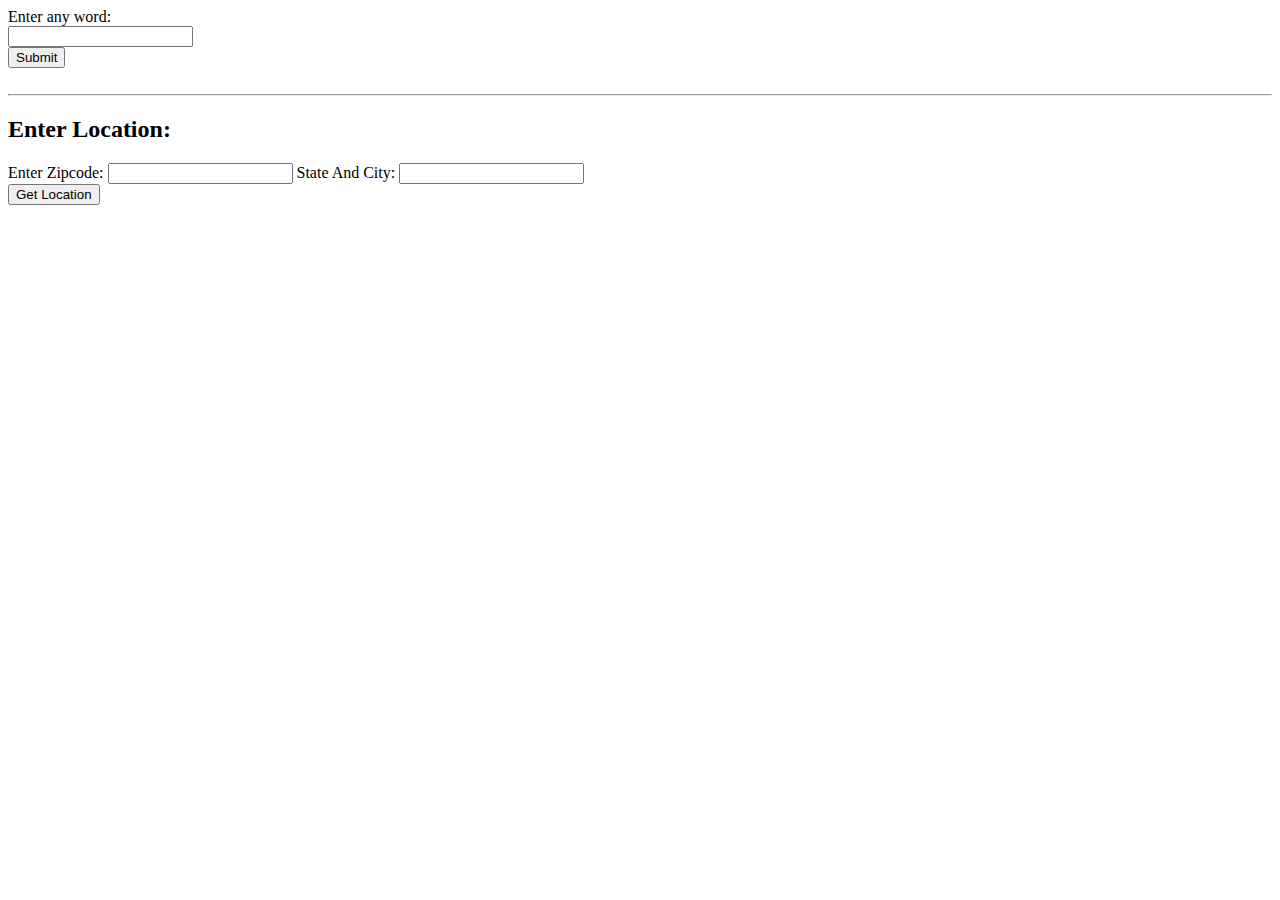
<file: Project 6/index.html>
<!DOCTYPE html>
<head>

</head>
  <body>

  <form method="post">
    Enter any word:
    <br>
    <input type="text" id="entered_word">
    <br>
    <input type="submit">
  </form>

  <br>
  <hr>
  <h2 id="city_display"> Enter Location:</h2>

  <form method="post">
    Enter Zipcode:
    <input type="text" id="entered_zip">
    State And City:
    <input type="text" id="entered_city_state">
    <br>
  </form>
  <button id="loc_button"> Get Location </button>

    <script src="js/jquery-3.1.1.min.js"></script>
    <script src="js/forms.js"></script>

  </body>
</html>
</file>
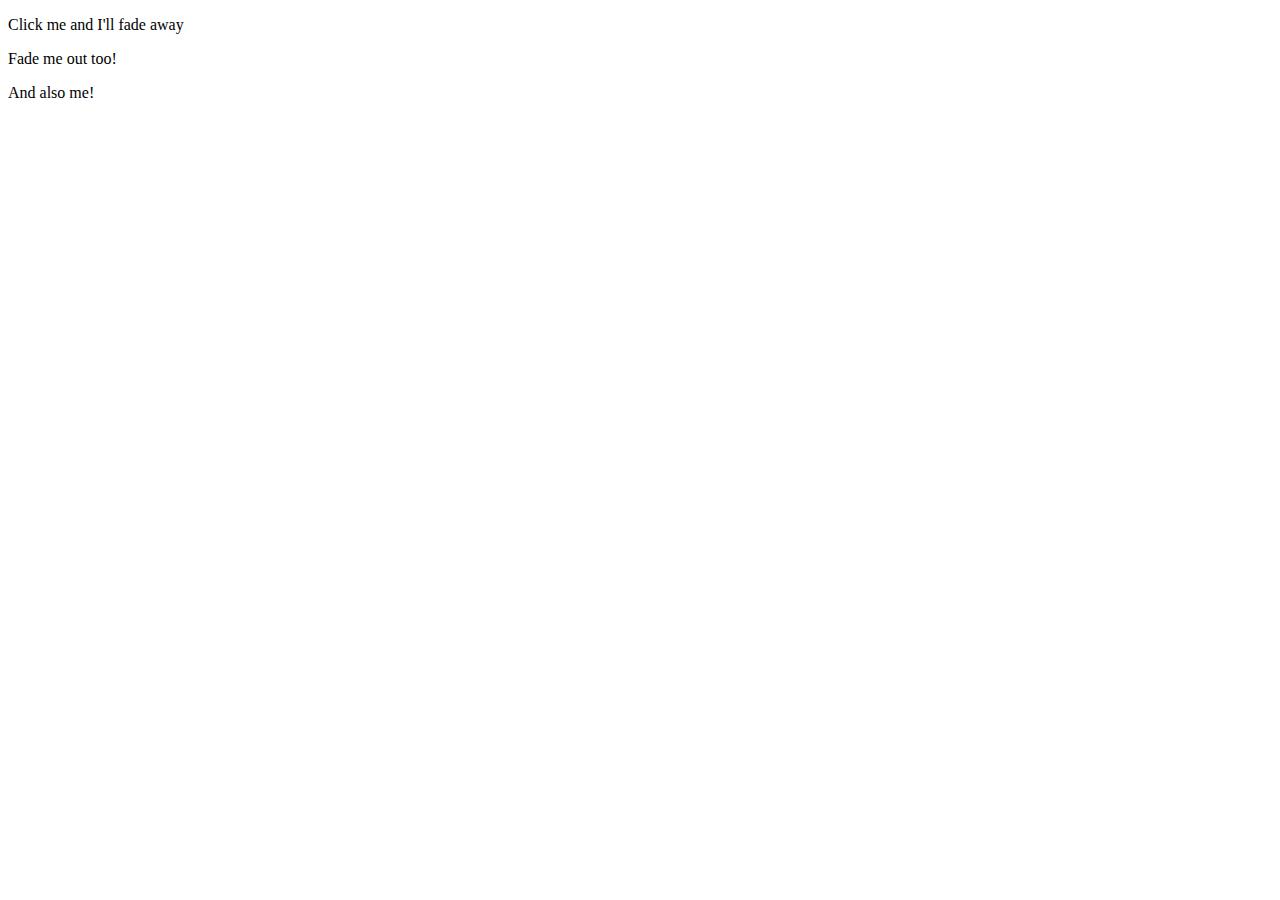
<file: Project1/index.html>
<!DOCTYPE html>
<html lang="en">

<head>
    <meta charset="UTF-8">
    <meta name="viewport" content="width=device-width, initial-scale=1.0">
    <title>Document</title>
</head>

<body>
    <div>
        <p>Click me and I'll fade away</p>
        <p>Fade me out too!</p>
        <p>And also me!</p>
    </div>
    <script src="js/jquery-3.4.1.min.js"></script>
    <script src="js/fade-out.js"></script>
</body>

</html>
</file>
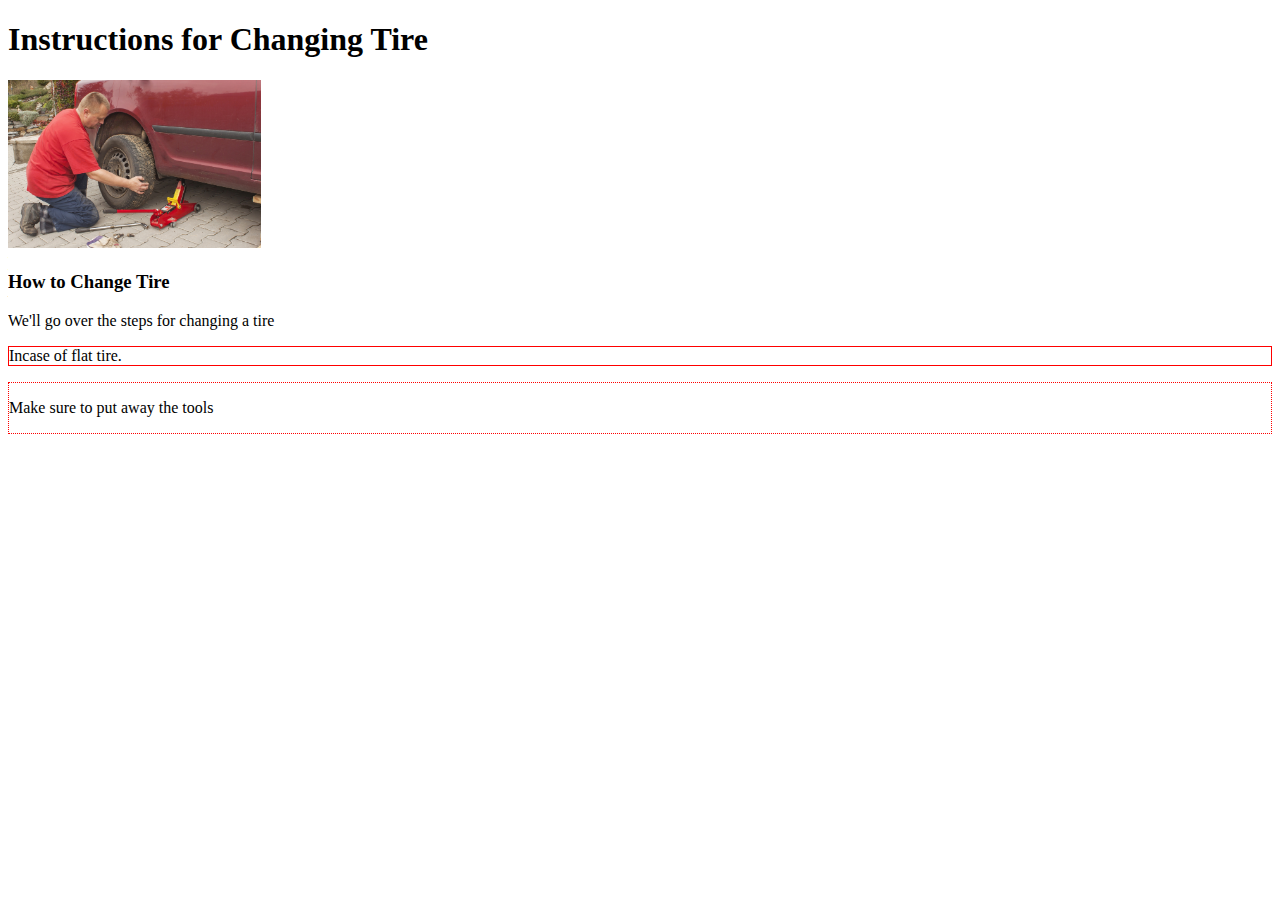
<file: Project10/index.html>
<!DOCTYPE html>

<head>
  <link rel="stylesheet" type="text/css" href="css/style.css">
</head>

<body>

  <h1 id="title">Instructions for Changing Tire</h1>

  <img id="the_img" src="img/man_changing_tire.jpg" width="20%" height="20%" />
  <h3>How to Change Tire</h3>
  <p> We'll go over the steps for changing a tire </p>
  <p class="instruct_title">Incase of flat tire.</p>
  <ul id="steps">
    <li class="important">Park Vehicle Safely</li>
    <li>Retrieve Jack and attach to vehicle frame</li>
    <li>untighten tire bolts</li>
    <li class="important">Raise Vehicle by cranking jack</li>
    <ul id="nested-list">
      <li>Make sure the jack is sturdy</li>
      <li>Take a break if you are tired</li>
    </ul>
    <li>Unscrew Bolts and Attach Replacement tire</li>
    <li class="important">Tighten the bolts</li>
    <li>Lower vehicle and tighten bolts completely</li>
  </ul>
  <div id="closing_statement">
    <p>Make sure to put away the tools</p>
  </div>

  <script src="js/jquery-3.1.1.min.js"></script>
  <script src="js/jquery_custom_code.js"></script>

</body>

</html>
</file>
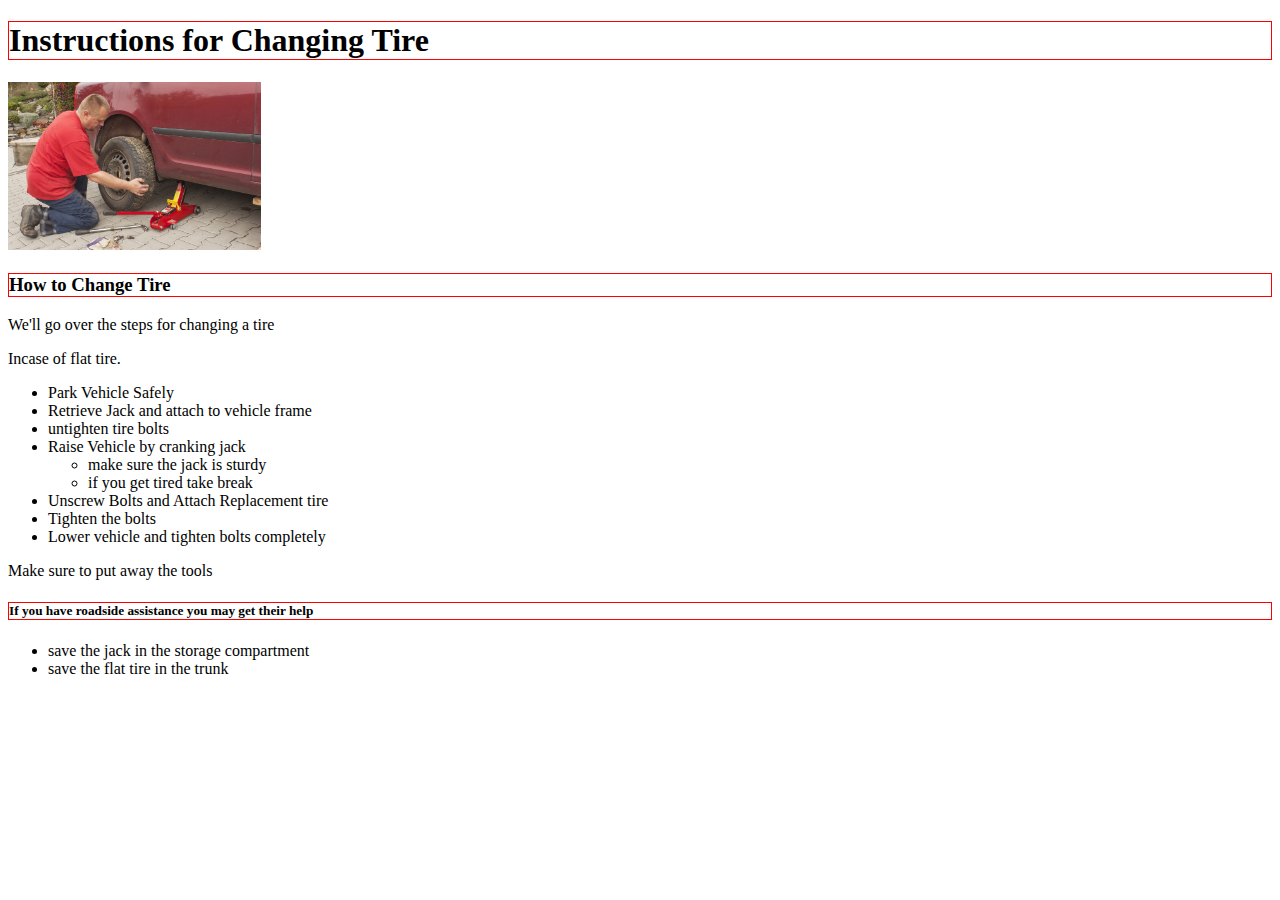
<file: Project11/index.html>
<!DOCTYPE html>
<head>
   <link rel="stylesheet" type="text/css" href="css/style.css">
</head>
  <body>

    <h1 id="title">Instructions for Changing Tire</h1>

    <img id="the_img"  src="img/man_changing_tire.jpg" width="20%" height="20%"/>
    <h3>How to Change Tire</h3>
    <p> We'll go over the steps for changing a tire </p>
    <p class="instruct_title">Incase of flat tire.</p>
    <ul id="steps">
        <li class="important">Park Vehicle Safely</li>
        <li>Retrieve Jack and attach to vehicle frame</li>
        <li>untighten tire bolts</li>
        <li class="important">Raise Vehicle by cranking jack</li>
        <ul id="nested_steps">
            <li>make sure the jack is sturdy</li>
            <li>if you get tired take break</li>
        </ul>
        <li>Unscrew Bolts and Attach Replacement tire</li>
        <li class="important">Tighten the bolts</li>
        <li>Lower vehicle and tighten bolts completely</li>
    </ul>
    <div id="closing_statement">
        <p>Make sure to put away the tools</p>
    </div>
    <div id="more_instructions">
        <h5>If you have roadside assistance you may get their help</h5>
    </div>
    <ul id="save_tools">
        <li>save the jack in the storage compartment</li>
        <li>save the flat tire in the trunk</li>
    </ul>

    <script src="js/jquery-3.1.1.min.js"></script>
    <script src="js/jquery_custom_code.js"></script>

  </body>
</html>
</file>
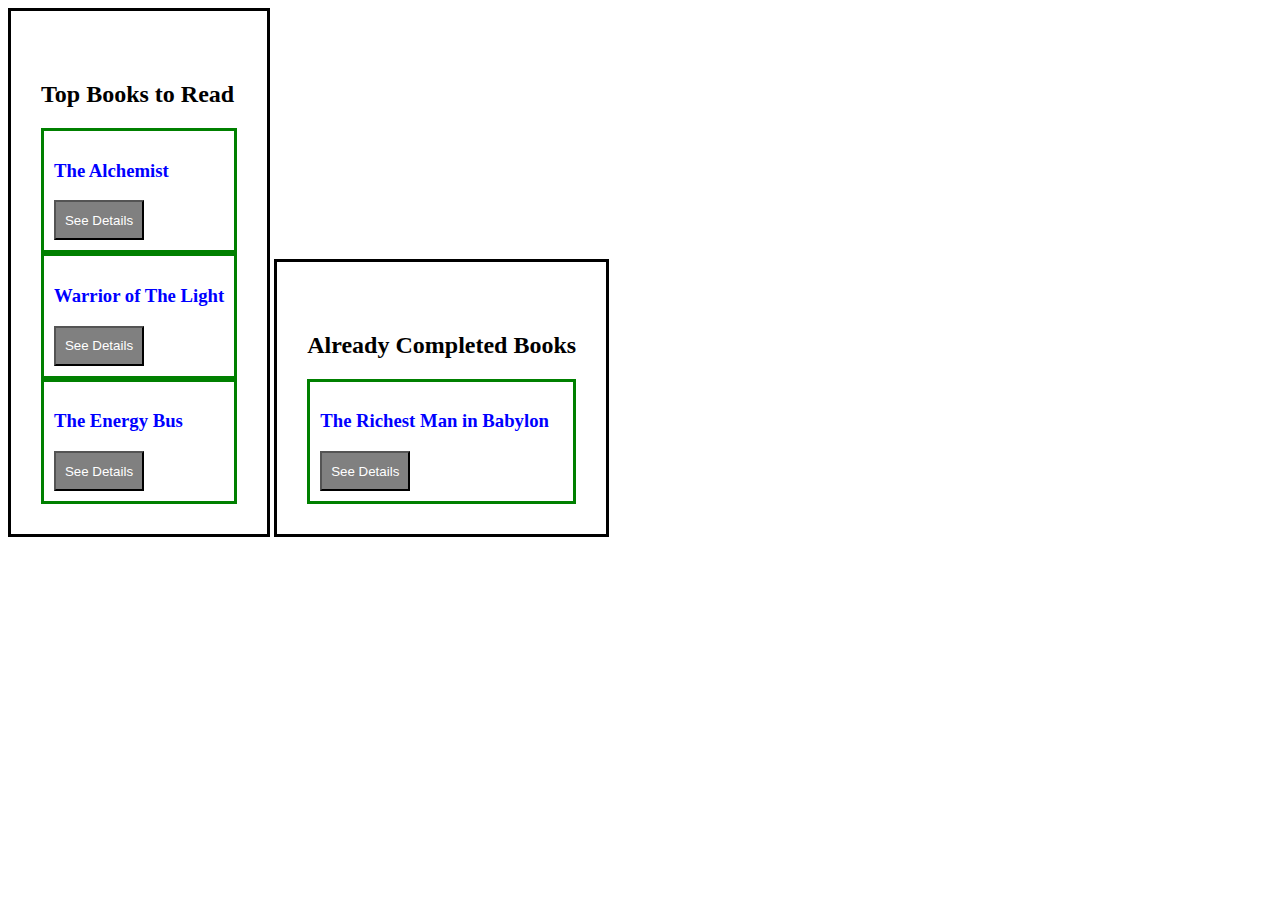
<file: Project12/index.html>
<!DOCTYPE html>

<head>
    <link rel="stylesheet" type="text/css" href="css/style.css">
</head>

<body>

    <div id="books_div" class="div_next">
        <h2> Top Books to Read </h2>

        <div class="book" data-price="22.00" data-author="Paulo Coelho">
            <h3 class="title"> The Alchemist </h3>
            <button> See Details </button>
        </div>

        <div class="book" data-price="18.00" data-author="Paulo Coelho">
            <h3 class="title"> Warrior of The Light </h3>
            <button> See Details </button>
        </div>

        <div class="book" data-price="12.00" data-author="Jon Gordon">
            <h3 class="title"> The Energy Bus </h3>
            <button> See Details </button>
        </div>

    </div>


    <div id="books_completed" class="div_next">
        <h2> Already Completed Books </h2>

        <div class="book" data-purchased="Jan 12, 2016" data-author="Samuel Clason" data-myRating="5 star">
            <h3 class="title"> The Richest Man in Babylon </h3>
            <button> See Details </button>
        </div>
    </div>



    <script src="js/jquery-3.1.1.min.js"></script>
    <script src="js/custom_jquery_code.js"></script>

</body>

</html>
</file>
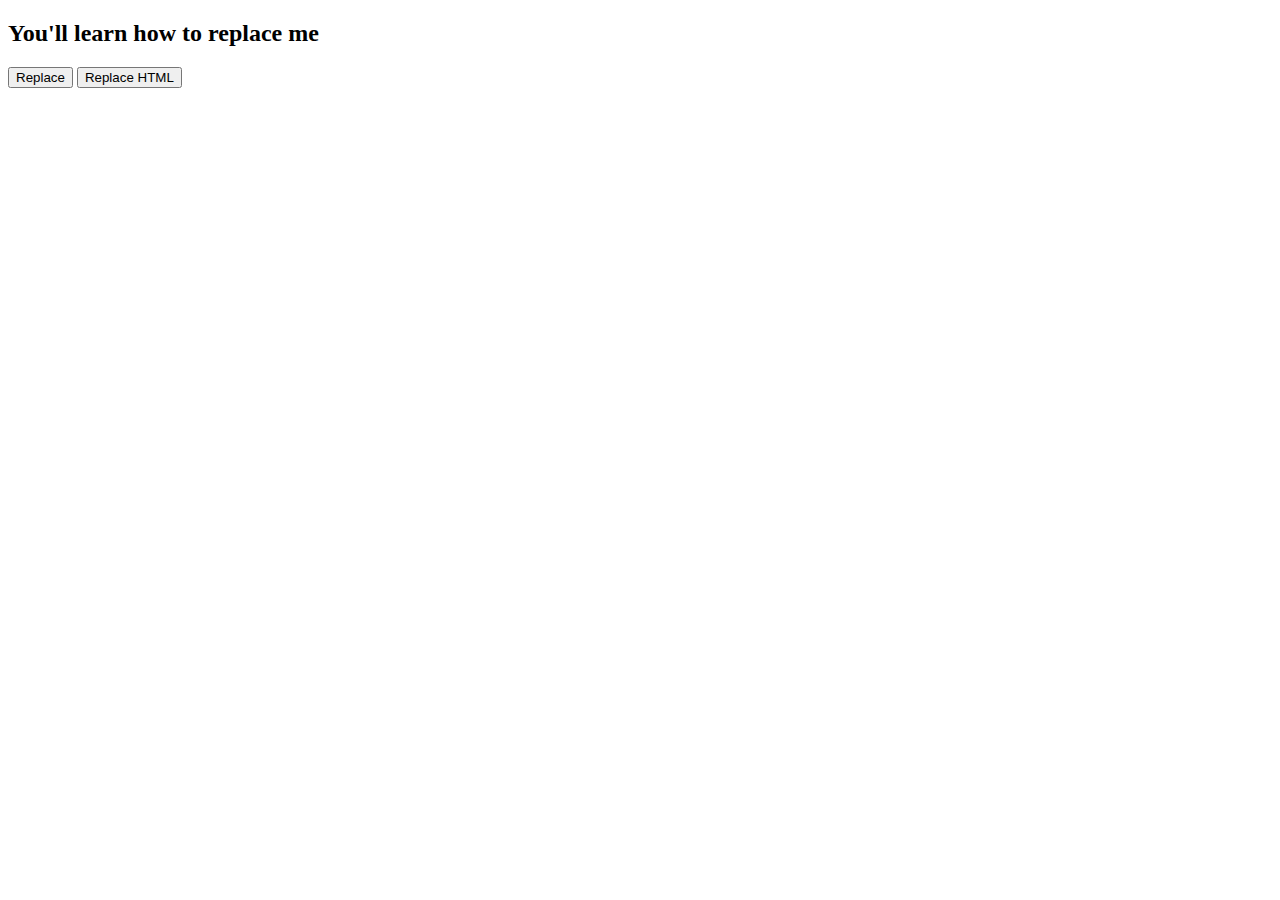
<file: Project4/index.html>
<!DOCTYPE html>

<head>
  <link rel="stylesheet" type="text/css" href="css/style.css">
</head>

<body>

  <h2 class="dope"> You'll learn how to replace me </h2>

  <input type="button" value="Replace" id="btn_main" />
  <input type="button" value="Replace HTML" id="btn_new" />
  <script src="js/jquery-3.1.1.min.js"></script>
  <script src="js/insert.js"></script>
</body>

</html>
</file>
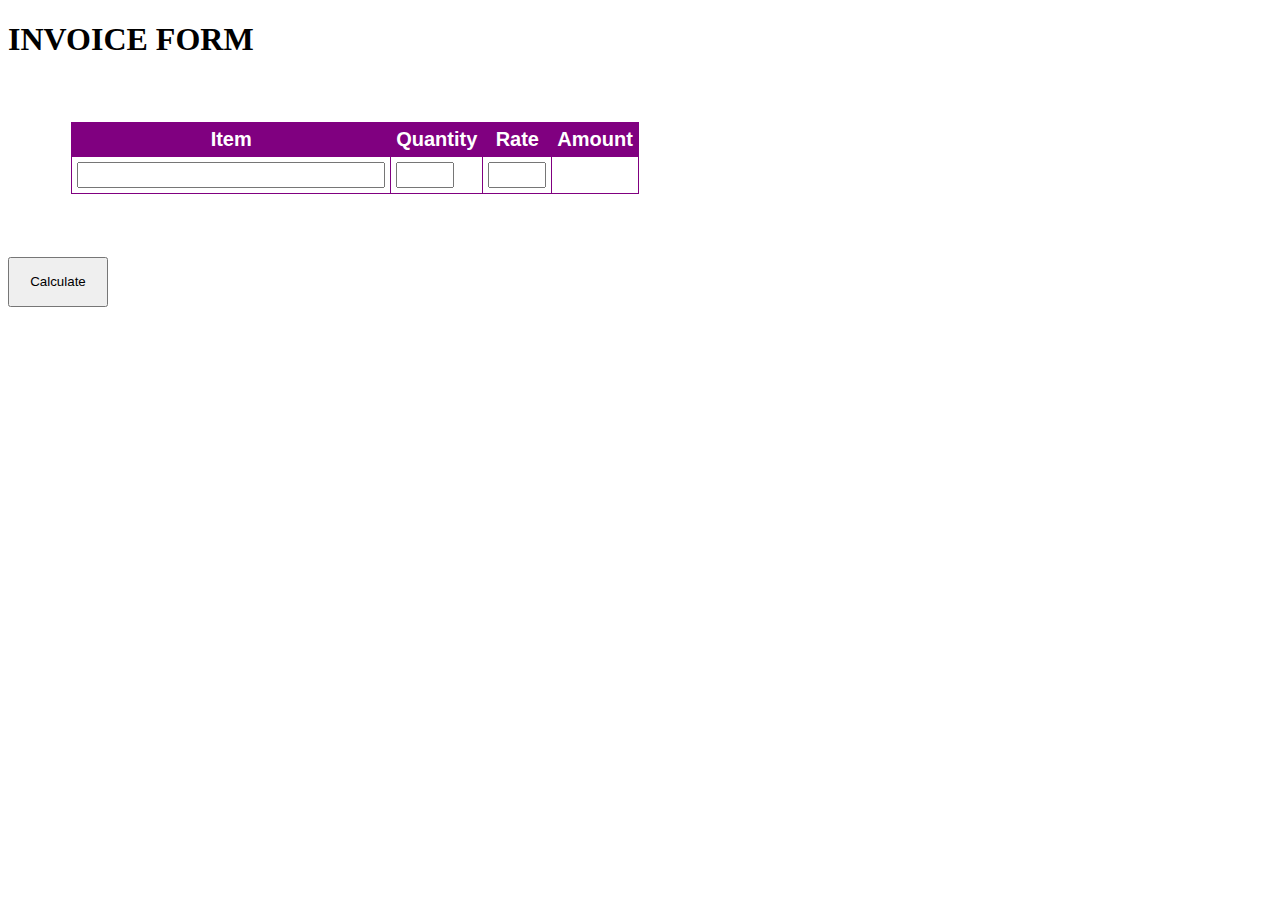
<file: Project7/index.html>
<!DOCTYPE html>
<head>
  <link rel="stylesheet" type="text/css" href="css/style.css">
</head>
  <body>

    <div>
        <h1> INVOICE FORM</h1>

    </div>
    <div id="smart">
        <table id="language_tbl">
            <tr>
                <th>Item</th>
                <th>Quantity</th>
                <th>Rate</th>
                <th>Amount</th>
            </tr>
            <tr>
                <td><input type="textbox" id="itm_1" class="txtbox_itm"></input></td>
                <td><input type="textbox" id="quant_1" class="txtbox"></input></td>
                <td><input type="textbox" id="rate_1" class="txtbox"></input></td>
                <td><input type="textbox" id="amount_1" class="txtbox"></input></td>
            </tr>
        </table>
        <button type="button" id="calculate">Calculate</button>
    </div>
    <div id="calc_output">
        <h2 id="output"></h2>
    </div>


        <script src="js/jquery-3.1.1.min.js"></script>
        <script src="js/custom_jquery_code.js"></script>

  </body>
</html>
</file>
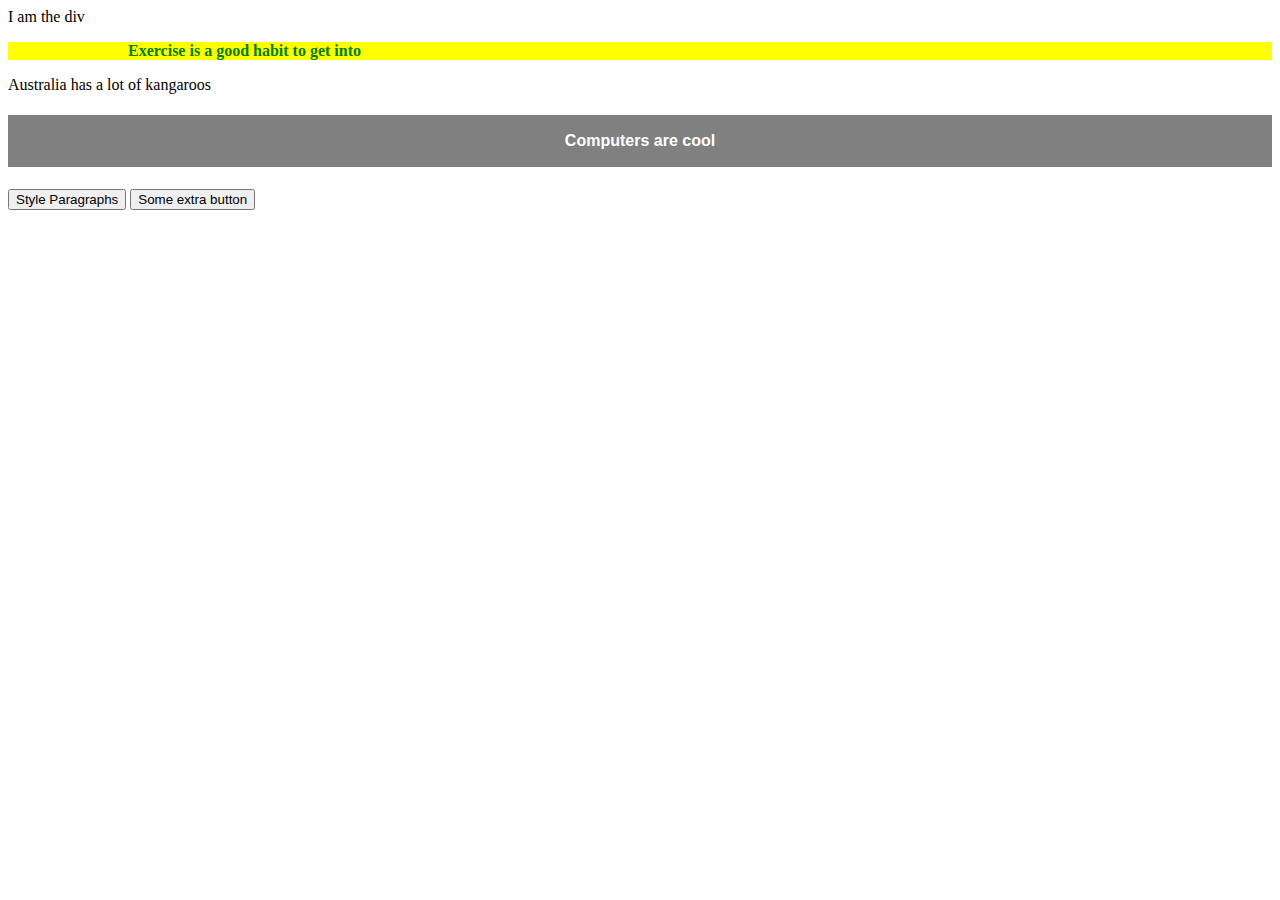
<file: Project8/index.html>
<!DOCTYPE html>

<head>
  <link rel="stylesheet" type="text/css" href="css/style.css">
</head>

<body>
  <div id="apple_nav">
    I am the div
  </div>
  <p class="beautify"> Exercise is a good habit to get into</p>
  <p> Australia has a lot of kangaroos </p>
  <h4 class="boot"> Computers are cool </h4>


  <button type="button">Style Paragraphs</button>

  <button type="button">Some extra button</button>

  <script src="js/jquery-3.1.1.min.js"></script>
  <script src="js/jquery_styling.js"></script>

</body>

</html>
</file>
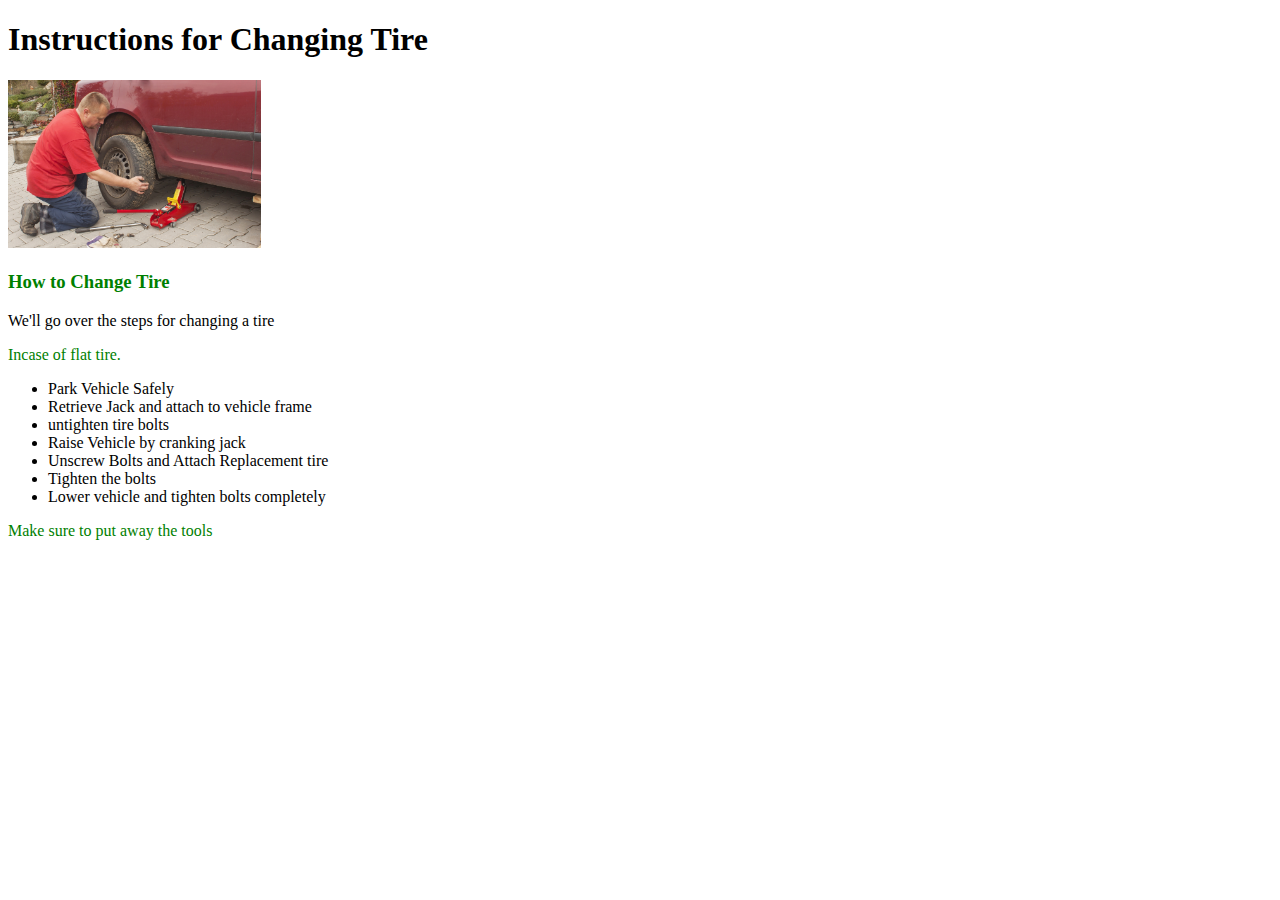
<file: Project9/index.html>
<!DOCTYPE html>
<head>
   <link rel="stylesheet" type="text/css" href="css/style.css">
</head>
  <body>

    <h1 id="title">Instructions for Changing Tire</h1>

    <img id="the_img"  src="img/man_changing_tire.jpg" width="20%" height="20%"/>
    <h3>How to Change Tire</h3>
    <p> We'll go over the steps for changing a tire </p>
    <p class="instruct_title">Incase of flat tire.</p>
    <ul id="steps">
        <li class="important">Park Vehicle Safely</li>
        <li>Retrieve Jack and attach to vehicle frame</li>
        <li>untighten tire bolts</li>
        <li class="important">Raise Vehicle by cranking jack</li>
        <li>Unscrew Bolts and Attach Replacement tire</li>
        <li class="important">Tighten the bolts</li>
        <li>Lower vehicle and tighten bolts completely</li>
    </ul>
    <div id="closing_statement">
        <p>Make sure to put away the tools</p>
    </div>

    <script src="js/jquery-3.1.1.min.js"></script>
    <script src="js/jquery_custom_code.js"></script>


  </body>
</html>
</file>
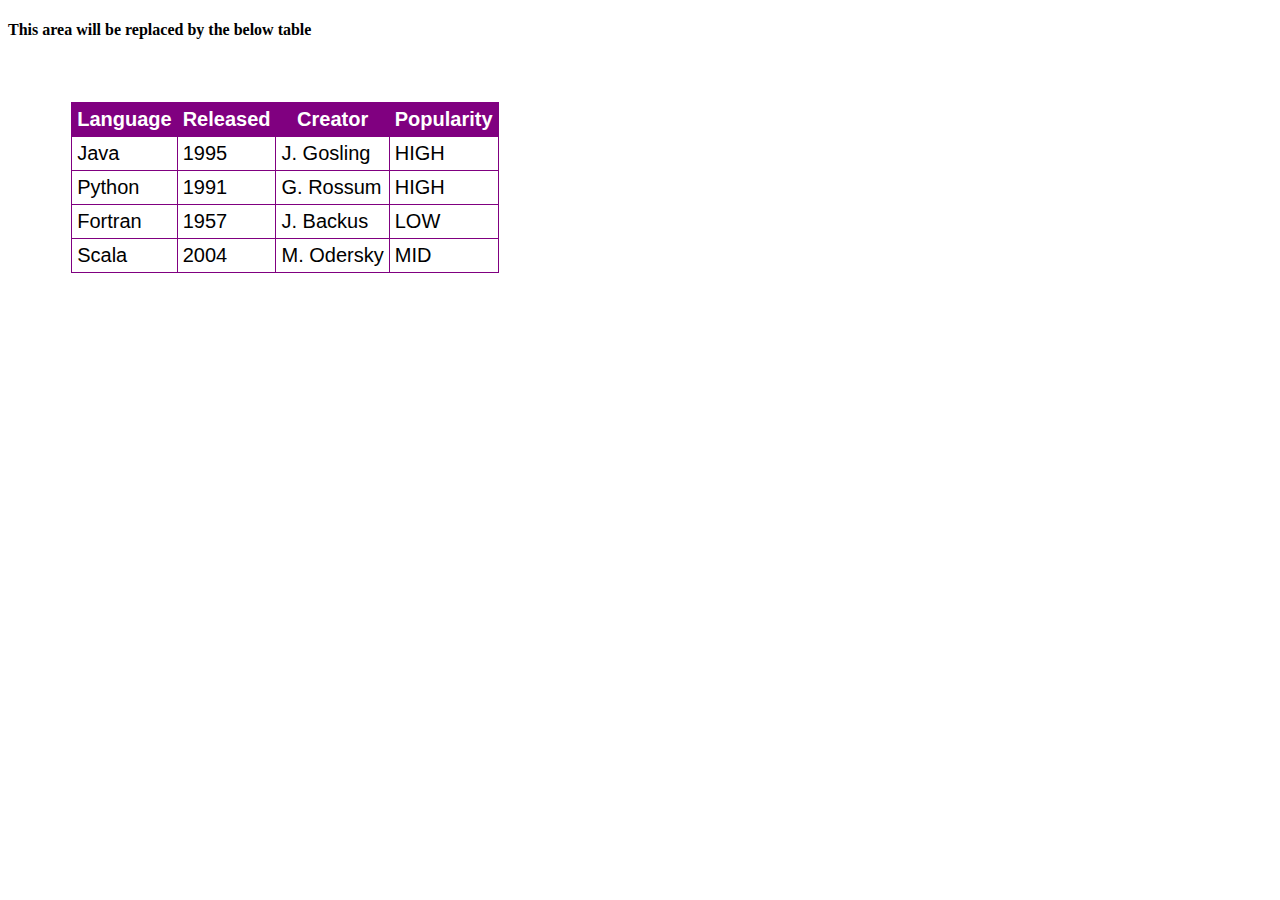
<file: Project5/assignment_B/index.html>
<!DOCTYPE html>
<head>
  <link rel="stylesheet" type="text/css" href="css/style.css">
</head>
  <body>

    <div id="place">
        <h4> This area will be replaced by the below table </h4>
    </div>

    <div id="smart">
        <table id="language_tbl">
        <tr>
        <th>Language</th>
        <th>Released</th>
        <th>Creator</th>
        <th>Popularity</th>
        </tr>
        <tr>
        <td>Java</td>
        <td>1995</td>
        <td>J. Gosling</td>
        <td>HIGH</td>
        </tr>
        <tr>
        <td>Python</td>
        <td>1991</td>
        <td>G. Rossum</td>
        <td>HIGH</td>
        </tr>
        <tr>
        <td>Fortran</td>
        <td>1957</td>
        <td>J. Backus</td>
        <td>LOW</td>
        </tr>
        <tr>
        <td>Scala</td>
        <td>2004</td>
        <td>M. Odersky</td>
        <td>MID</td>
        </tr>
    </div>

        <script src="js/jquery-3.1.1.min.js"></script>
        <script src="js/custom_jquery_code.js"></script>

  </body>
</html>
</file>
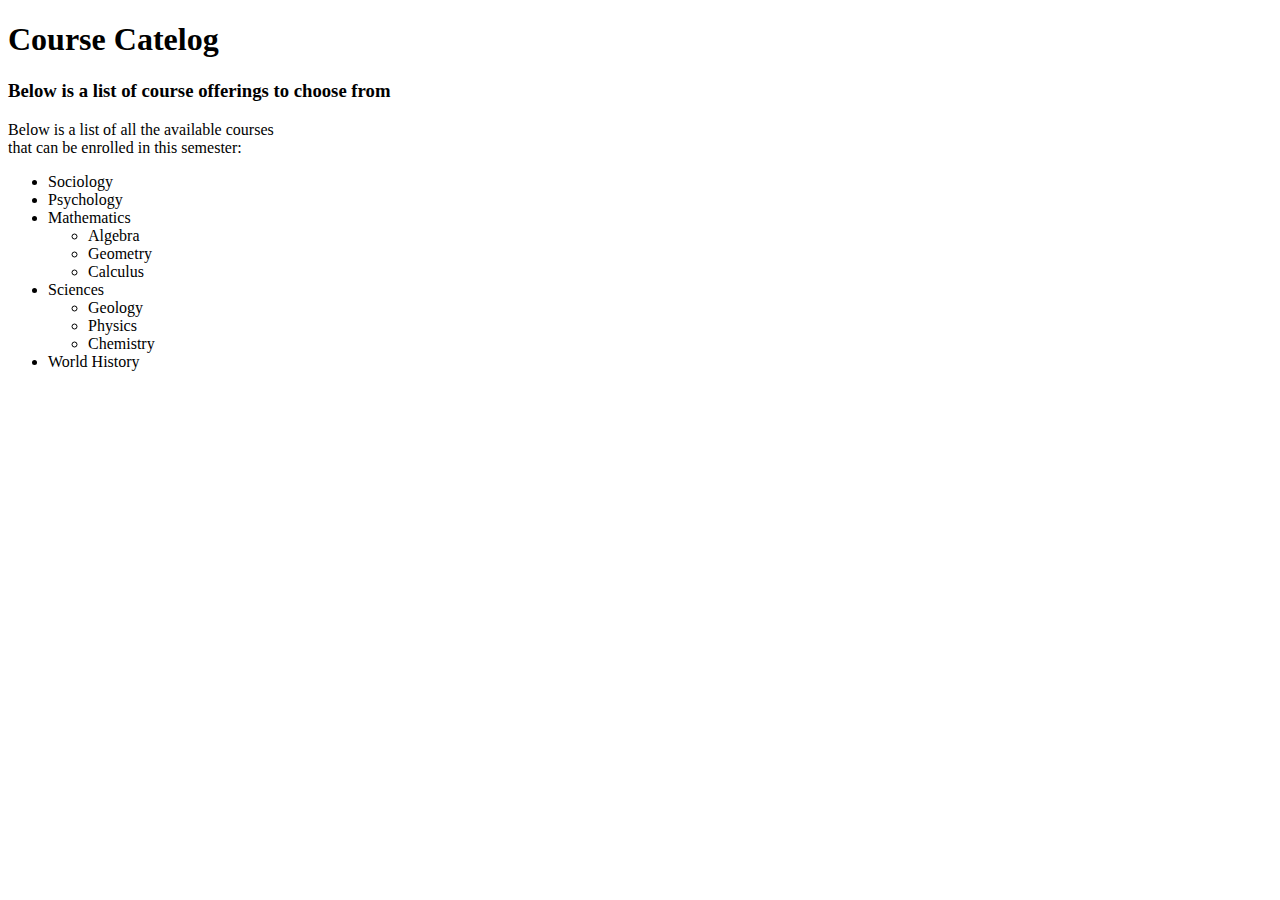
<file: Source_Code/jquery_tutorial_12/index.html>
<!DOCTYPE html>
<head>
  <link rel="stylesheet" type="text/css" href="css/style.css">
</head>
  <body>

    <h1>Course Catelog</h1>
    <h3>Below is a list of course offerings to choose from</h3>
    <div>
        <p>Below is a list of all the available courses <br>
        that can be enrolled in this semester:
        </p>
    </div>
    <ul id="courses">
      <li>Sociology</li>
      <li>Psychology</li>
      <li>Mathematics
        <ul id="math_subjects">
        <li>Algebra</li>
        <li>Geometry</li>
        <li>Calculus</li>
        </ul>
      </li>
      <li>Sciences
          <ul id="science_subjects">
          <li>Geology</li>
          <li>Physics</li>
          <li>Chemistry</li>
          </ul>
      </li>
      <li>World History</li>
    </ul>

        <script src="js/jquery-3.1.1.min.js"></script>
        <script src="js/custom_jquery_code.js"></script>

  </body>
</html>
</file>
<file: Project10/css/style.css>
#big{
  font-size: 2em;
  font-weight: bold
}

#small{
  font-size: 1em;
}

.pretty{
  color: pink;
  font-style: italic;
}

.border{
  border-style: dashed;
  border-color: green;
}
</file>
<file: Project11/css/style.css>
#big{
  font-size: 2em;
  font-weight: bold
}

#small{
  font-size: 1em;
}

.pretty{
  color: pink;
  font-style: italic;
}

.border{
  border-style: dashed;
  border-color: green;
}
</file>
<file: Project12/css/style.css>
.div_next {
    display: inline-block;
    border-style : solid;
    padding-top: 50px;
    padding-left: 30px;
    padding-right: 30px;
    padding-bottom: 30px;

}

.title{
    color: blue;
}

.book{
    border-style : solid;
    border-color: green;
    padding-top: 10px;
    padding-left: 10px;
    padding-right: 10px;
    padding-bottom: 10px;

}

button{
    background-color: grey;
    color: #FFFFFF;
    width: 90px;
    height: 40px;
}
</file>
<file: Project4/css/style.css>
.cool{
  font-size: 2em;
  color: green;
}
</file>
<file: Project7/css/style.css>
table {
  margin: 5%;
  font-family: Arial;
  font-size: 1.25em;
}
table, th, td {
  border: 1px solid purple;
  border-collapse: collapse;
}
th, td {
  padding: .25em;
}
th {
  background-color: purple;
  color: white;
}
.txtbox_itm {
    font-size:18pt;
    height:20px;
    width:300px;
}

.txtbox{
    font-size:18pt;
    height:20px;
    width:50px;
}

#amount_1{
    display: none;
}

button{
    width:100px;
    height:50px;
}
</file>
<file: Project8/css/style.css>
.beautify{
  background-color: yellow;
  font-weight: bold;
  color: green;
  padding-left: 120px;
}

.blue_border{
  border-style: dashed;
  border-color: blue;
  padding-top: 10px;
  padding-left: 10px;
  padding-bottom: 10px;
}

.important{
  color: red;
  font-weight: bold;
  font-size: 15px;
}

#super{
  border-style: dotted;
  border-color: red;
  padding-top: 50px;
  padding-left: 50px;
  padding-bottom: 50px;
}
</file>
<file: Project9/css/style.css>
#big {
  font-size: 2em;
  font-weight: bold
}

#small {
  font-size: 1em;
}

.pretty {
  color: pink;
  font-style: italic;
}

.border {
  border-style: dashed;
  border-color: green;
}

.huge {
  width: 100%;
}
</file>
<file: Project5/assignment_B/css/style.css>
table {
  margin: 5%;
  font-family: Arial;
  font-size: 1.25em;
}
table, th, td {
  border: 1px solid purple;
  border-collapse: collapse;
}
th, td {
  padding: .25em;
}
th {
  background-color: purple;
  color: white;
}
</file>
<file: Source_Code/jquery_tutorial_12/css/style.css>
table {
  margin: 5%;
  font-family: Arial;
  font-size: 1.25em;
}
table, th, td {
  border: 1px solid purple;
  border-collapse: collapse;
}
th, td {
  padding: .25em;
}
th {
  background-color: purple;
  color: white;
}
</file>
